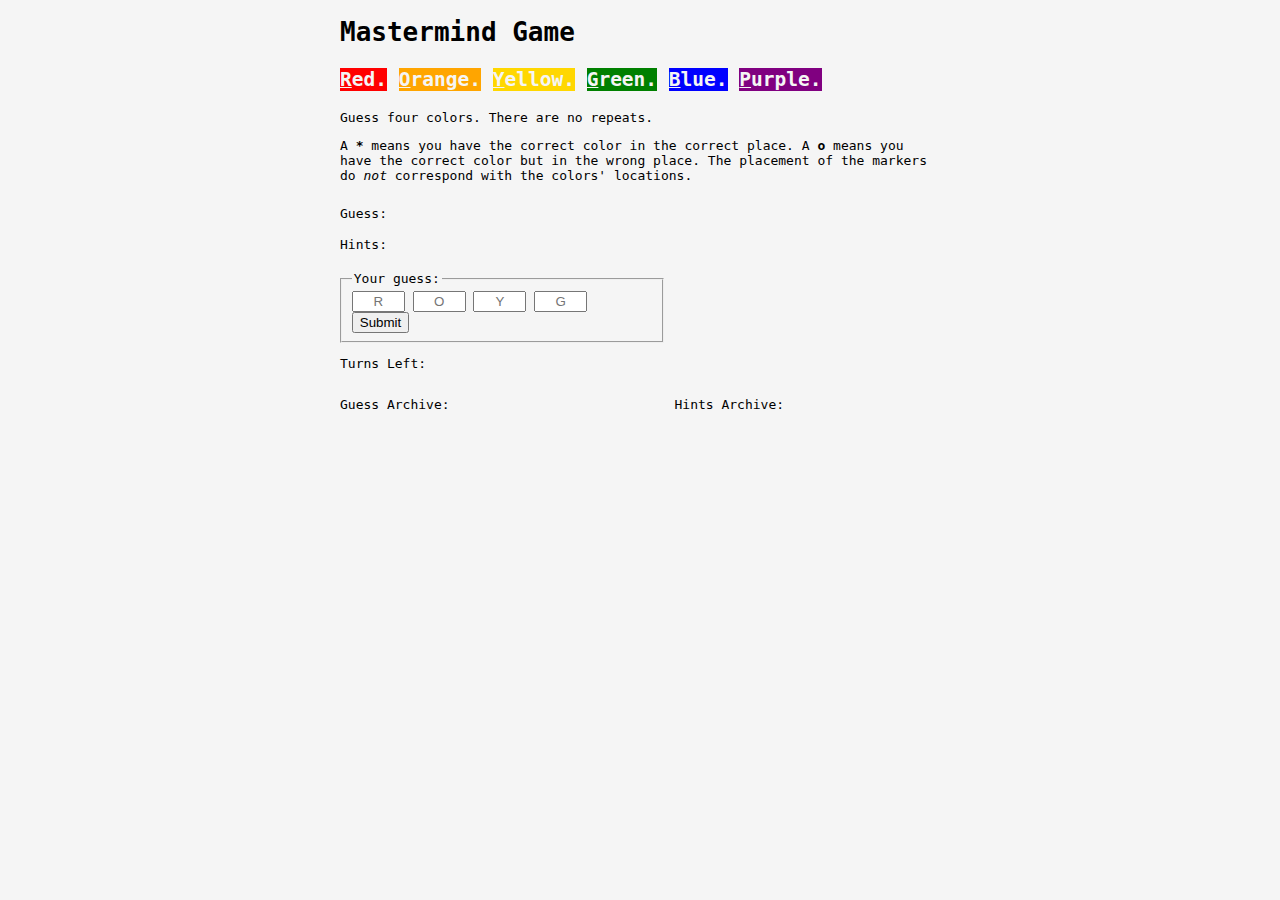
<file: index.html>
<!DOCTYPE html>
<html>
<head>
	<title>Mastermind</title>
	<link rel="stylesheet" type="text/css" href="css/main.css">
</head>
<body>

<div class="container">
	<h1>Mastermind Game</h1>

	<h2 class="colors">
		<span class="red"><span class="underline">R</span>ed.</span> 
			<span class="orange"><span class="underline">O</span>range.</span> 
			<span class="yellow"><span class="underline">Y</span>ellow.</span> 
			<span class="green"><span class="underline">G</span>reen.</span> 
			<span class="blue"><span class="underline">B</span>lue.</span> 
			<span class="purple"><span class="underline">P</span>urple.</span>
	</h2>

	<p>Guess four colors. There are no repeats.</p>
	<p>A <strong>*</strong> means you have the correct color in the correct place. A <strong>o</strong> means you have the correct color but in the wrong place. The placement of the markers do <em>not</em> correspond with the colors' locations.</p>
	<div class="game-area">
		<h2 class="active status" id="status-display"></h2>

		<div id="code-container"  class="active">Code : <span id="code"></span>
				<div id="first-code" class="boxes"></div>
				<div id="second-code" class="boxes"></div>
				<div id="third-code" class="boxes"></div>
				<div id="fourth-code" class="boxes"></div>
		</div>
		<div>
			Guess: <span id="guesses"></span>
				<div id="first-color" class="boxes"></div>
				<div id="second-color" class="boxes"></div>
				<div id="third-color" class="boxes"></div>
				<div id="fourth-color" class="boxes"></div>
		</div>

		<div>Hints: <span class="hints-display"></span></div>

		<fieldset class="guess-input">
			<legend>Your guess:</legend>
			<div>
				<input type="text" name="first-guess" id="first-guess" placeholder="R">
				<input type="text" name="second-guess" id="second-guess" placeholder="O">
				<input type="text" name="third-guess" id="third-guess" placeholder="Y">
				<input type="text" name="fourth-guess" id="fourth-guess" placeholder="G">
				<button id="submit" name="submit" type="submit" value="submit-true">Submit</button>
			</div>
		</fieldset>
	</div>

	<p>Turns Left: <span id="turns-left"></span></p>

	<div class="archive">
		<div class="guess-archive">
			<p>Guess Archive:</p>
			<span id="guessesArchive"></span>
		</div>
		<div class="hints-archive">
			<p>Hints Archive:</p>
			<span id="hintsArchive"></span>
		</div>
	</div>

</div>

<script type="text/javascript" src="mastermind.js"></script>
</body>
</html>
</file>
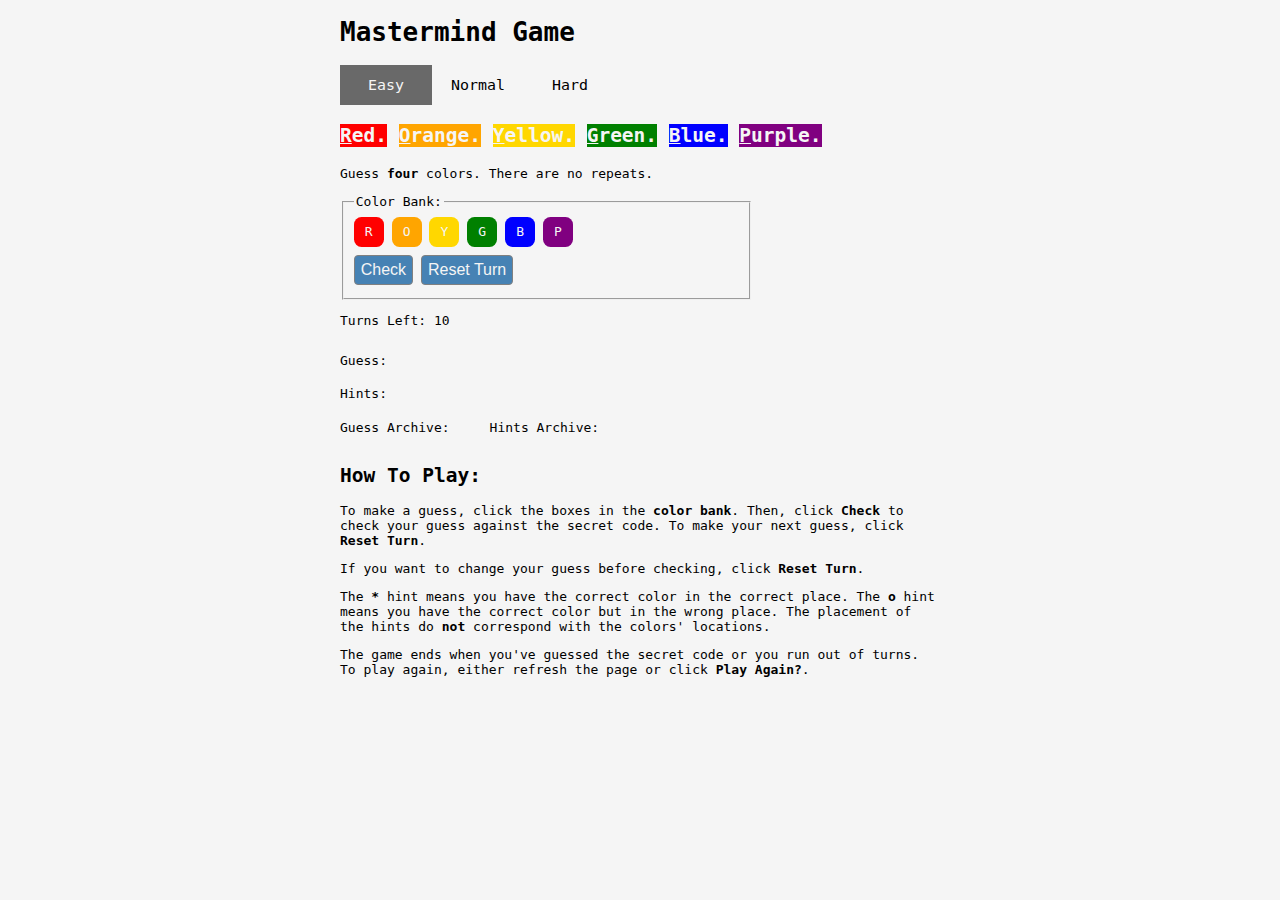
<file: mastermind.html>
<!DOCTYPE html>
<html>
<head>
	<title>Mastermind</title>
	<link rel="stylesheet" type="text/css" href="mastermind.css">
<!-- 	<script>
  document.addEventListener("DOMContentLoaded", function(event) {
    console.log("DOM fully loaded and parsed");
  });
</script>
 --></head>
<body>

<div class="container">
	<h1>Mastermind Game</h1>
	<ul class="game-mode">
		<li class="game-mode-type engaged" id="easy">Easy</li>
		<li class="game-mode-type" id="normal">Normal</li>
		<li class="game-mode-type" id="hard">Hard</li>
	</ul>

	<h2 id="easy-colors" class="colors">
			<span id="red-banner" class="red"><span class="underline">R</span>ed.</span> 
			<span id="orange-banner" class="orange"><span class="underline">O</span>range.</span> 
			<span id="yellow-banner" class="yellow"><span class="underline">Y</span>ellow.</span> 
			<span id="green-banner" class="green"><span class="underline">G</span>reen.</span> 
			<span id="blue-banner" class="blue"><span class="underline">B</span>lue.</span> 
			<span id="purple-banner" class="purple"><span class="underline">P</span>urple.</span>		
	</h2>
	<h2 id="normal-colors" class="colors no-display">
			<span id="magenta-banner" class="magenta"><span class="underline">M</span>agenta.</span> 
			<span id="red-banner" class="red"><span class="underline">R</span>ed.</span> 
			<span id="orange-banner" class="orange"><span class="underline">O</span>range.</span> 
			<span id="yellow-banner" class="yellow"><span class="underline">Y</span>ellow.</span> 
			<span id="green-banner" class="green"><span class="underline">G</span>reen.</span> 
			<span id="cyan-banner" class="cyan"><span class="underline">C</span>yan.</span> 
			<span id="blue-banner" class="blue"><span class="underline">B</span>lue.</span> 
			<span id="purple-banner" class="purple"><span class="underline">P</span>urple.</span>
	</h2>
	<h2 id="hard-colors" class="colors no-display">
			<span id="magenta-banner" class="magenta"><span class="underline">M</span>agenta.</span> 
			<span id="red-banner" class="red"><span class="underline">R</span>ed.</span> 
			<span id="orange-banner" class="orange"><span class="underline">O</span>range.</span> 
			<span id="yellow-banner" class="yellow"><span class="underline">Y</span>ellow.</span> 
			<span id="lime-banner" class="lime"><span class="underline">L</span>ime.</span>
			<span id="green-banner" class="green"><span class="underline">G</span>reen.</span> 
			<span id="cyan-banner" class="cyan"><span class="underline">C</span>yan.</span> 
			<span id="blue-banner" class="blue"><span class="underline">B</span>lue.</span> 
			<span id="purple-banner" class="purple"><span class="underline">P</span>urple.</span>
			<span id="sienna-banner" class="sienna"><span class="underline">S</span>ienna.</span> 
	</h2>

	<p class="color-instructions" id="easy-number">Guess <strong>four</strong> colors. There are no repeats.</p>
	<p class="color-instructions no-display" id="normal-number">Guess <strong>six</strong> colors. There are no repeats.</p>
	<p class="color-instructions no-display" id="hard-number">Guess <strong>eight</strong> colors. There are no repeats.</p>
	
	<div class="game-area">

		<fieldset class="color-bank">
			<legend>Color Bank:</legend>
			<div id="color-guess-bank">
				<div id="bank-magenta" class="boxes magenta no-display">M</div>
				<div id="bank-red" class="boxes red">R</div>
				<div id="bank-orange" class="boxes orange">O</div>
				<div id="bank-yellow" class="boxes yellow">Y</div>
				<div id="bank-lime" class="boxes lime no-display">L</div>
				<div id="bank-green" class="boxes green">G</div>
				<div id="bank-cyan" class="boxes cyan no-display">C</div>
				<div id="bank-blue" class="boxes blue">B</div>
				<div id="bank-purple" class="boxes purple">P</div>
				<div id="bank-sienna" class="boxes sienna no-display">S</div>
			</div>
			<button name="check-guess" type="submit" value="submit-true">Check</button>
			<button name="reset-turn" value="reset-turn">Reset Turn</button>
			<button name="reset-game" value="reset-game" class="green no-display">Play Again?</button>
		</fieldset>

		<p>Turns Left: <span id="turns-left"></span></p>

		<h2 class="no-display status" id="status-display"></h2>

		<div id="code-container" class="no-display">Code : 
			<span id="code"></span>
		</div>
		<div>Guess: 
			<span id="guesses"></span>
		</div>

		<div>Hints: <span class="hints-display"></span></div>

	</div>

	<div class="archive">
		<div class="guess-archive">
			<p>Guess Archive:</p>
			<span id="guessesArchive"></span>
		</div>
		<div class="hints-archive">
			<p>Hints Archive:</p>
			<span id="hintsArchive"></span>
		</div>
	</div>

<div id="instructions">
	<h2>How To Play:</h2>
	<p>To make a guess, click the boxes in the <strong>color bank</strong>. Then, click <strong>Check</strong> to check your guess against the secret code. To make your next guess, click <strong>Reset Turn</strong>.</p>
	<p>If you want to change your guess before checking, click <strong>Reset Turn</strong>.</p>
	<p>The <strong>*</strong> hint means you have the correct color in the correct place. The <strong>o</strong> hint means you have the correct color but in the wrong place. The placement of the hints do <strong>not</strong> correspond with the colors' locations.</p>
	<p>The game ends when you've guessed the secret code or you run out of turns. To play again, either refresh the page or click <strong>Play Again?</strong>.</p>
</div>

</div>

<script type="text/javascript" src="mastermind.js"></script>
</body>
</html>
</file>
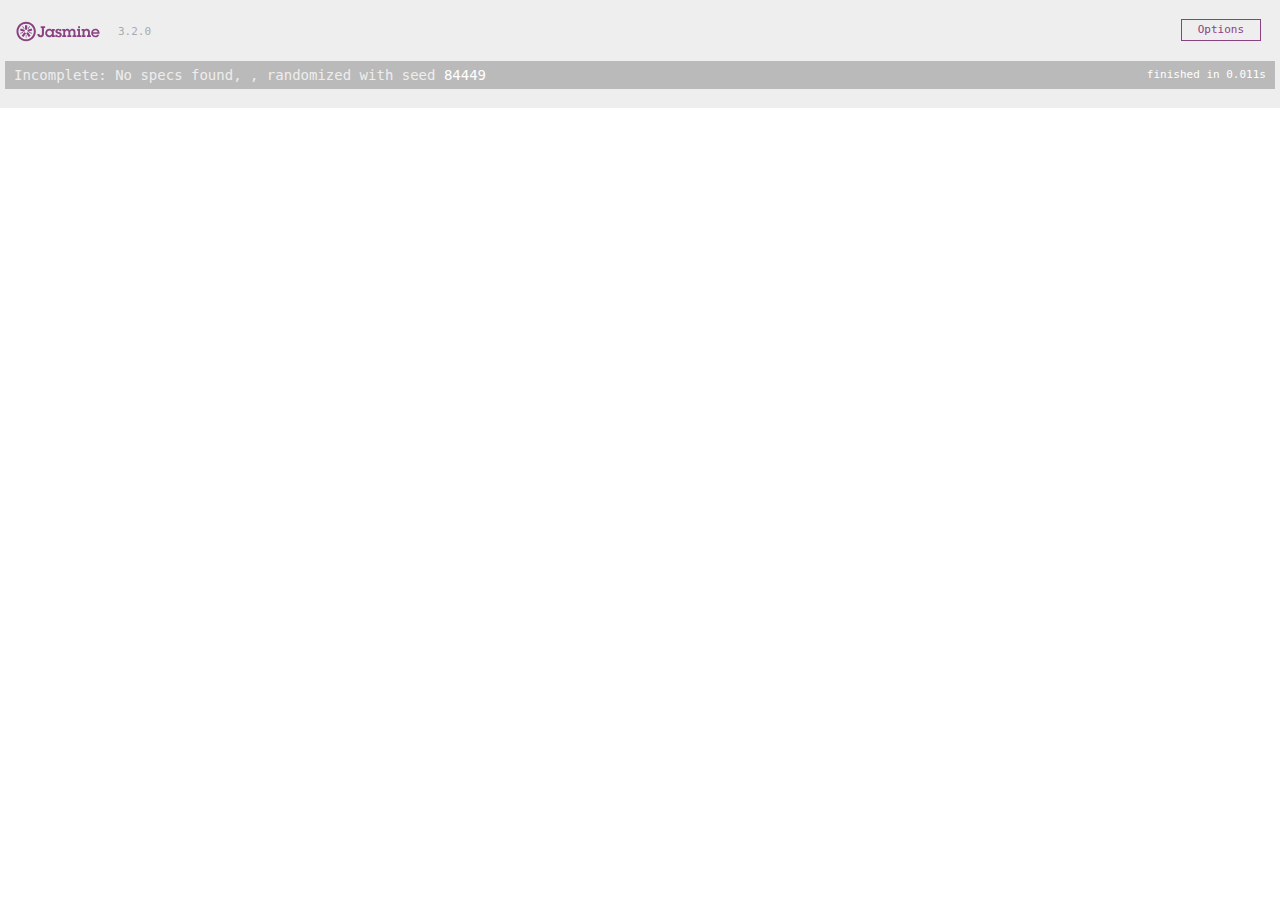
<file: tests/SpecRunner.begin.html>
<!DOCTYPE html>
<html>
<head>
  <meta charset="utf-8">
  <title>Jasmine Spec Runner v3.2.0</title>

  <link rel="shortcut icon" type="image/png" href="lib/jasmine-3.2.0/jasmine_favicon.png">
  <link rel="stylesheet" href="lib/jasmine-3.2.0/jasmine.css">

  <script src="lib/jasmine-3.2.0/jasmine.js"></script>
  <script src="lib/jasmine-3.2.0/jasmine-html.js"></script>
  <script src="lib/jasmine-3.2.0/boot.js"></script>
  <script src="SpecHelper.js"></script>

  <style type="text/css">
    #test-content {
      display: none;
    }
  </style>
</head>

<body>
  <div id="test-content">
</file>
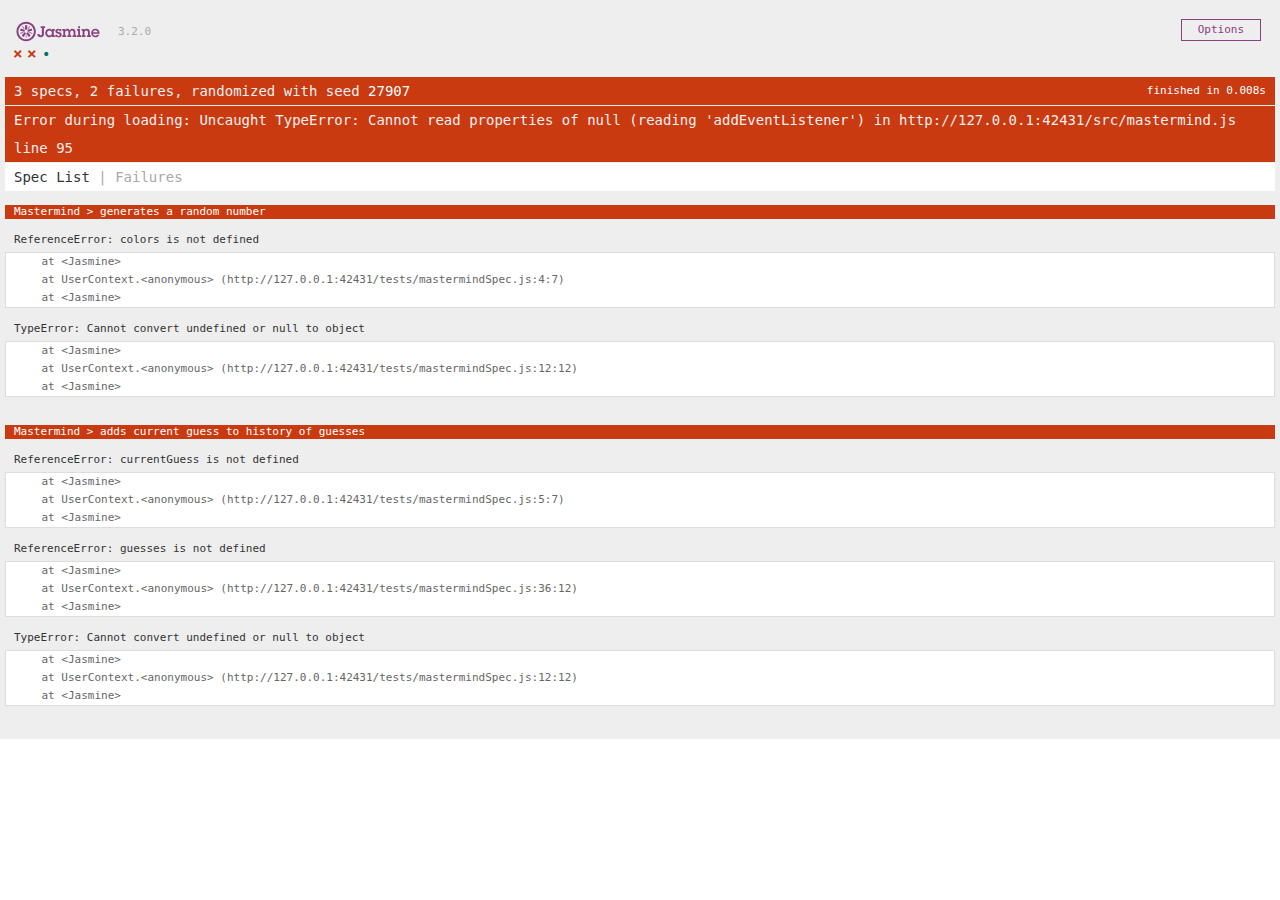
<file: tests/SpecRunner.html>
<!DOCTYPE html>
<html>
<head>
  <meta charset="utf-8">
  <title>Jasmine Spec Runner v3.2.0</title>

  <link rel="shortcut icon" type="image/png" href="lib/jasmine-3.2.0/jasmine_favicon.png">
  <link rel="stylesheet" href="lib/jasmine-3.2.0/jasmine.css">

  <script src="lib/jasmine-3.2.0/jasmine.js"></script>
  <script src="lib/jasmine-3.2.0/jasmine-html.js"></script>
  <script src="lib/jasmine-3.2.0/boot.js"></script>

  <!-- include source files here... -->
  <script src="../src/mastermind.js"></script>

  <!-- include spec files here... -->
  <script src="SpecHelper.js"></script>
  <script src="mastermindSpec.js"></script>

</head>

<body>
</body>
</html>
</file>
<file: css/main.css>
input {
	width: 15%;
	text-align: center;
}

body {
	font-family: monospace;
	margin: 0;
	padding: 0;
	background-color: whitesmoke;
}

.container {
	width: 600px;
	height: 800px;
	margin: auto auto;
	/*background-color: snow;*/
}

@media (max-width: 600px) {
	.container {
	width: 400px;
	height: 600px;
	margin: auto auto;
	/*background-color: blue;*/
	}
}

.colors {
	line-height: 150%;
}

.underline {
	text-decoration: underline;
}

.red {
	background-color: red;
	color: whitesmoke;
}

.orange {
	background-color: orange;
	color: whitesmoke;
}

.yellow {
	background-color: gold;
	color: whitesmoke;
}

.green {
	background-color: green;
	color: whitesmoke;
}

.blue {
	background-color: blue;
	color: whitesmoke;
}

.purple {
	background-color: purple;
	color: whitesmoke;
}

.mono {
	font-family: monospace; 
}

.game-area {
}

.status {
	font-weight: bold;
}

.boxes {
	display: inline-block;
	height: 30px;
	width: 30px;
	/*border: 1px solid black;*/
	/*background-color: blue;*/
	/*color: white;*/
	text-align: center;
	vertical-align: middle;
	line-height: 30px;
	border-radius: 25%;
	margin: 3px 0 3px 0;
}

.hints-display {
	line-height: 2em;
	vertical-align: middle;
}

.archive {
	/*display: flex;*/
	display: grid;
	flex-direction: row;
	grid-template-columns: 1fr 1fr;
	grid-column-gap: 10px;
}

.guess-archive {
}

.hints-archive {
	margin-left: 10%;
}

.hint {
	height: 33px;
	width: 90px;
	line-height: 30px;
	margin: 3px 0 3px 0;
}

.guess-input {
	width: 50%;
	margin: 1em 0 1em 0;
}

.active {
	display: none;
}
</file>
<file: mastermind.css>
input {
	width: 15%;
	text-align: center;
}

body {
	font-family: monospace;
	margin: 0;
	padding: 0;
	background-color: whitesmoke;
}

.container {
	width: 600px;
	height: 800px;
	margin: auto auto;
	/*background-color: snow;*/
}

@media (max-width: 600px) {
	.container {
	width: 400px;
	height: 600px;
	margin: auto auto;
	/*background-color: blue;*/
	}
}

.colors {
	line-height: 150%;
}

.underline {
	text-decoration: underline;
}

.magenta {
	background-color: magenta;
	color: whitesmoke;
}

.red {
	background-color: red;
	color: whitesmoke;
}

.orange {
	background-color: orange;
	color: whitesmoke;
}

.yellow {
	background-color: gold;
	color: whitesmoke;
}

.lime {
	background-color: lime;
	color: whitesmoke;
}

.green {
	background-color: green;
	color: whitesmoke;
}

.cyan {
	background-color: darkturquoise;
	color: whitesmoke;
}

.blue {
	background-color: blue;
	color: whitesmoke;
}

.sienna {
	background-color: sienna;
	color: whitesmoke;
}

.purple {
	background-color: purple;
	color: whitesmoke;
}

.mono {
	font-family: monospace; 
}

.game-area {
}

.status {
	font-weight: bold;
}

.boxes {
	display: inline-block;
	height: 30px;
	width: 30px;
	/*border: 1px solid black;*/
	/*background-color: blue;*/
	text-align: center;
	vertical-align: middle;
	line-height: 30px;
	border-radius: 25%;
	margin: 3px 0 3px 0;
}

.hints-display {
	line-height: 2em;
	vertical-align: middle;
}

.archive {
	display: flex;
	flex-direction: row;
	grid-template-columns: 1fr 1fr;
	grid-column-gap: 10px;
}

.guess-archive {
}

.hints-archive {
	margin-left: 5%;
}

.hint {
	height: 33px;
	width: 125px;
	line-height: 30px;
	margin: 3px 0 3px 0;
}

.guess-input {
	width: 385px;
	margin: 1em 0 1em 0;
}

.no-display {
	display: none;
}

.game-mode {
	display: flex;
	list-style-type: none;
	margin: 0;
	padding: 0;
}

.game-mode-type {
	height: 40px;
	width: 92px;
	line-height: 40px;
	font-size: 1.15em;
	text-align: center;
	/*border: 1px solid black;*/
}

.engaged {
	background-color: dimgray;
	color: whitesmoke;
}

.color-bank {
	width: 385px;
}

#color-guess-bank div:hover {
	filter: brightness(75%);
}

#guesses {
	line-height: 40px
}

button {
	border: 1px solid gray;
	border-radius: 4px;
	height: 30px;
	background-color: steelblue;
	color: whitesmoke;
	font-size: 1em;
	margin: 5px 0 5px 0;
}
</file>
<file: tests/lib/jasmine-3.2.0/jasmine.css>
body { overflow-y: scroll; }

.jasmine_html-reporter { background-color: #eee; padding: 5px; margin: -8px; font-size: 11px; font-family: Monaco, "Lucida Console", monospace; line-height: 14px; color: #333; }
.jasmine_html-reporter a { text-decoration: none; }
.jasmine_html-reporter a:hover { text-decoration: underline; }
.jasmine_html-reporter p, .jasmine_html-reporter h1, .jasmine_html-reporter h2, .jasmine_html-reporter h3, .jasmine_html-reporter h4, .jasmine_html-reporter h5, .jasmine_html-reporter h6 { margin: 0; line-height: 14px; }
.jasmine_html-reporter .jasmine-banner, .jasmine_html-reporter .jasmine-symbol-summary, .jasmine_html-reporter .jasmine-summary, .jasmine_html-reporter .jasmine-result-message, .jasmine_html-reporter .jasmine-spec .jasmine-description, .jasmine_html-reporter .jasmine-spec-detail .jasmine-description, .jasmine_html-reporter .jasmine-alert .jasmine-bar, .jasmine_html-reporter .jasmine-stack-trace { padding-left: 9px; padding-right: 9px; }
.jasmine_html-reporter .jasmine-banner { position: relative; }
.jasmine_html-reporter .jasmine-banner .jasmine-title { background: url('[data-uri]') no-repeat; background: url('[data-uri]') no-repeat, none; -moz-background-size: 100%; -o-background-size: 100%; -webkit-background-size: 100%; background-size: 100%; display: block; float: left; width: 90px; height: 25px; }
.jasmine_html-reporter .jasmine-banner .jasmine-version { margin-left: 14px; position: relative; top: 6px; }
.jasmine_html-reporter #jasmine_content { position: fixed; right: 100%; }
.jasmine_html-reporter .jasmine-version { color: #aaa; }
.jasmine_html-reporter .jasmine-banner { margin-top: 14px; }
.jasmine_html-reporter .jasmine-duration { color: #fff; float: right; line-height: 28px; padding-right: 9px; }
.jasmine_html-reporter .jasmine-symbol-summary { overflow: hidden; *zoom: 1; margin: 14px 0; }
.jasmine_html-reporter .jasmine-symbol-summary li { display: inline-block; height: 10px; width: 14px; font-size: 16px; }
.jasmine_html-reporter .jasmine-symbol-summary li.jasmine-passed { font-size: 14px; }
.jasmine_html-reporter .jasmine-symbol-summary li.jasmine-passed:before { color: #007069; content: "\02022"; }
.jasmine_html-reporter .jasmine-symbol-summary li.jasmine-failed { line-height: 9px; }
.jasmine_html-reporter .jasmine-symbol-summary li.jasmine-failed:before { color: #ca3a11; content: "\d7"; font-weight: bold; margin-left: -1px; }
.jasmine_html-reporter .jasmine-symbol-summary li.jasmine-excluded { font-size: 14px; }
.jasmine_html-reporter .jasmine-symbol-summary li.jasmine-excluded:before { color: #bababa; content: "\02022"; }
.jasmine_html-reporter .jasmine-symbol-summary li.jasmine-excluded-no-display { font-size: 14px; display: none; }
.jasmine_html-reporter .jasmine-symbol-summary li.jasmine-pending { line-height: 17px; }
.jasmine_html-reporter .jasmine-symbol-summary li.jasmine-pending:before { color: #ba9d37; content: "*"; }
.jasmine_html-reporter .jasmine-symbol-summary li.jasmine-empty { font-size: 14px; }
.jasmine_html-reporter .jasmine-symbol-summary li.jasmine-empty:before { color: #ba9d37; content: "\02022"; }
.jasmine_html-reporter .jasmine-run-options { float: right; margin-right: 5px; border: 1px solid #8a4182; color: #8a4182; position: relative; line-height: 20px; }
.jasmine_html-reporter .jasmine-run-options .jasmine-trigger { cursor: pointer; padding: 8px 16px; }
.jasmine_html-reporter .jasmine-run-options .jasmine-payload { position: absolute; display: none; right: -1px; border: 1px solid #8a4182; background-color: #eee; white-space: nowrap; padding: 4px 8px; }
.jasmine_html-reporter .jasmine-run-options .jasmine-payload.jasmine-open { display: block; }
.jasmine_html-reporter .jasmine-bar { line-height: 28px; font-size: 14px; display: block; color: #eee; }
.jasmine_html-reporter .jasmine-bar.jasmine-failed, .jasmine_html-reporter .jasmine-bar.jasmine-errored { background-color: #ca3a11; border-bottom: 1px solid #eee; }
.jasmine_html-reporter .jasmine-bar.jasmine-passed { background-color: #007069; }
.jasmine_html-reporter .jasmine-bar.jasmine-incomplete { background-color: #bababa; }
.jasmine_html-reporter .jasmine-bar.jasmine-skipped { background-color: #bababa; }
.jasmine_html-reporter .jasmine-bar.jasmine-warning { background-color: #ba9d37; color: #333; }
.jasmine_html-reporter .jasmine-bar.jasmine-menu { background-color: #fff; color: #aaa; }
.jasmine_html-reporter .jasmine-bar.jasmine-menu a { color: #333; }
.jasmine_html-reporter .jasmine-bar a { color: white; }
.jasmine_html-reporter.jasmine-spec-list .jasmine-bar.jasmine-menu.jasmine-failure-list, .jasmine_html-reporter.jasmine-spec-list .jasmine-results .jasmine-failures { display: none; }
.jasmine_html-reporter.jasmine-failure-list .jasmine-bar.jasmine-menu.jasmine-spec-list, .jasmine_html-reporter.jasmine-failure-list .jasmine-summary { display: none; }
.jasmine_html-reporter .jasmine-results { margin-top: 14px; }
.jasmine_html-reporter .jasmine-summary { margin-top: 14px; }
.jasmine_html-reporter .jasmine-summary ul { list-style-type: none; margin-left: 14px; padding-top: 0; padding-left: 0; }
.jasmine_html-reporter .jasmine-summary ul.jasmine-suite { margin-top: 7px; margin-bottom: 7px; }
.jasmine_html-reporter .jasmine-summary li.jasmine-passed a { color: #007069; }
.jasmine_html-reporter .jasmine-summary li.jasmine-failed a { color: #ca3a11; }
.jasmine_html-reporter .jasmine-summary li.jasmine-empty a { color: #ba9d37; }
.jasmine_html-reporter .jasmine-summary li.jasmine-pending a { color: #ba9d37; }
.jasmine_html-reporter .jasmine-summary li.jasmine-excluded a { color: #bababa; }
.jasmine_html-reporter .jasmine-description + .jasmine-suite { margin-top: 0; }
.jasmine_html-reporter .jasmine-suite { margin-top: 14px; }
.jasmine_html-reporter .jasmine-suite a { color: #333; }
.jasmine_html-reporter .jasmine-failures .jasmine-spec-detail { margin-bottom: 28px; }
.jasmine_html-reporter .jasmine-failures .jasmine-spec-detail .jasmine-description { background-color: #ca3a11; color: white; }
.jasmine_html-reporter .jasmine-failures .jasmine-spec-detail .jasmine-description a { color: white; }
.jasmine_html-reporter .jasmine-result-message { padding-top: 14px; color: #333; white-space: pre-wrap; }
.jasmine_html-reporter .jasmine-result-message span.jasmine-result { display: block; }
.jasmine_html-reporter .jasmine-stack-trace { margin: 5px 0 0 0; max-height: 224px; overflow: auto; line-height: 18px; color: #666; border: 1px solid #ddd; background: white; white-space: pre; }
</file>
